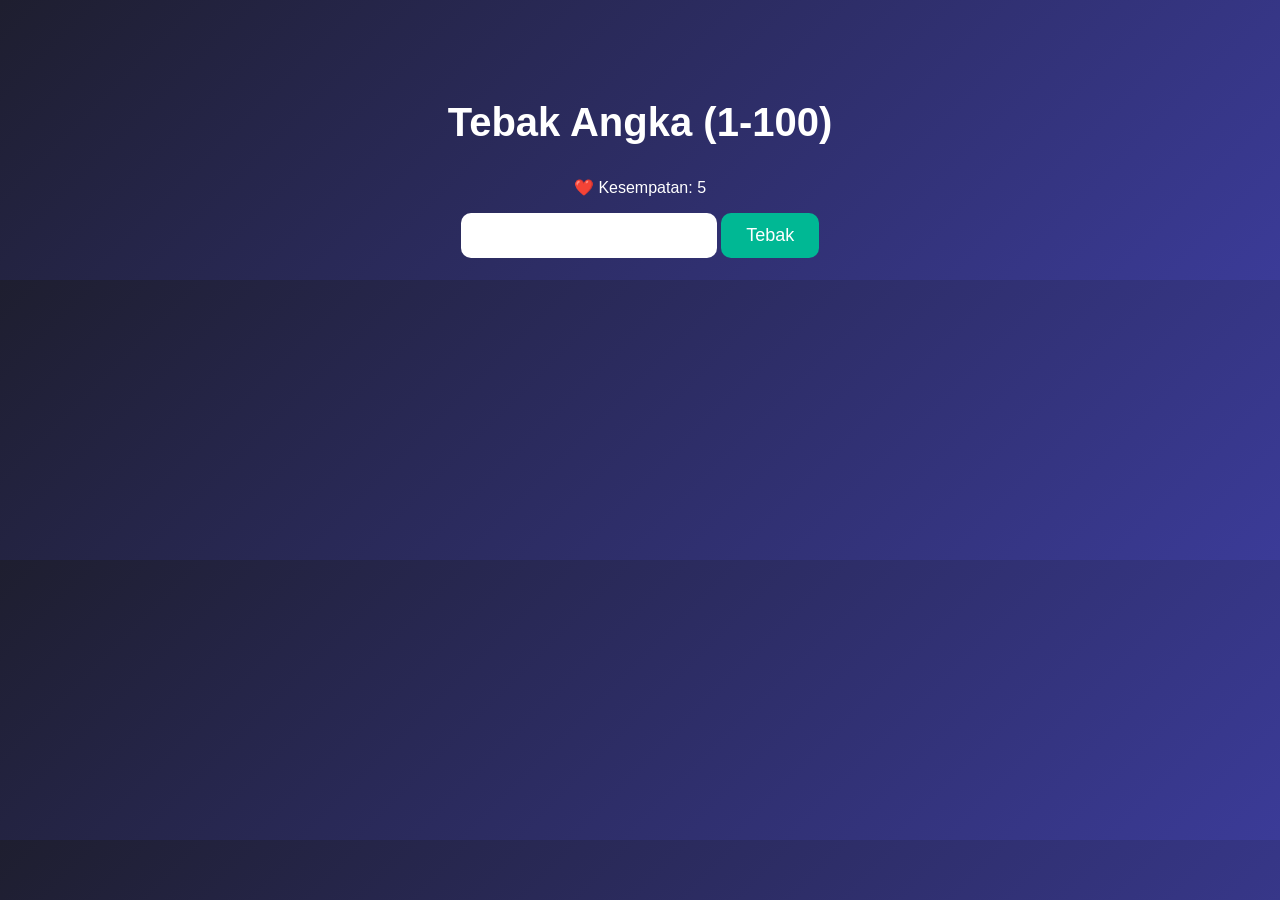
<file: index.html>
<!DOCTYPE html>
<html>
<head>
    <title>Tebak Angka</title>
    
    <link rel="stylesheet" 
href="style.css">
    
</head>
<body>

<h2>Tebak Angka (1-100)</h2>

<p id="kesempatan">❤️ Kesempatan: 5</p>

<input type="number" id="jawaban">
<button onclick="tebak()">Tebak</button>

<p id="hasil"></p>

<script src="script.js"></script>

</body>
</html>
</file>
<file: style.css>
body {
    background: linear-gradient(135deg, #1e1e2f, #3b3b98);
    color: white;
    font-family: Arial, sans-serif;
    text-align: center;
    margin-top: 100px;
}

h2 {
    font-size: 40px;
}

input {
    padding: 12px;
    font-size: 18px;
    border-radius: 10px;
    border: none;
}

button {
    padding: 12px 25px;
    font-size: 18px;
    border: none;
    border-radius: 10px;
    background: #00b894;
    color: white;
    cursor: pointer;
}

button:hover {
    background: #00cec9;
}

#hasil {
    margin-top: 20px;
    font-size: 22px;
    font-weight: bold;
}
</file>
